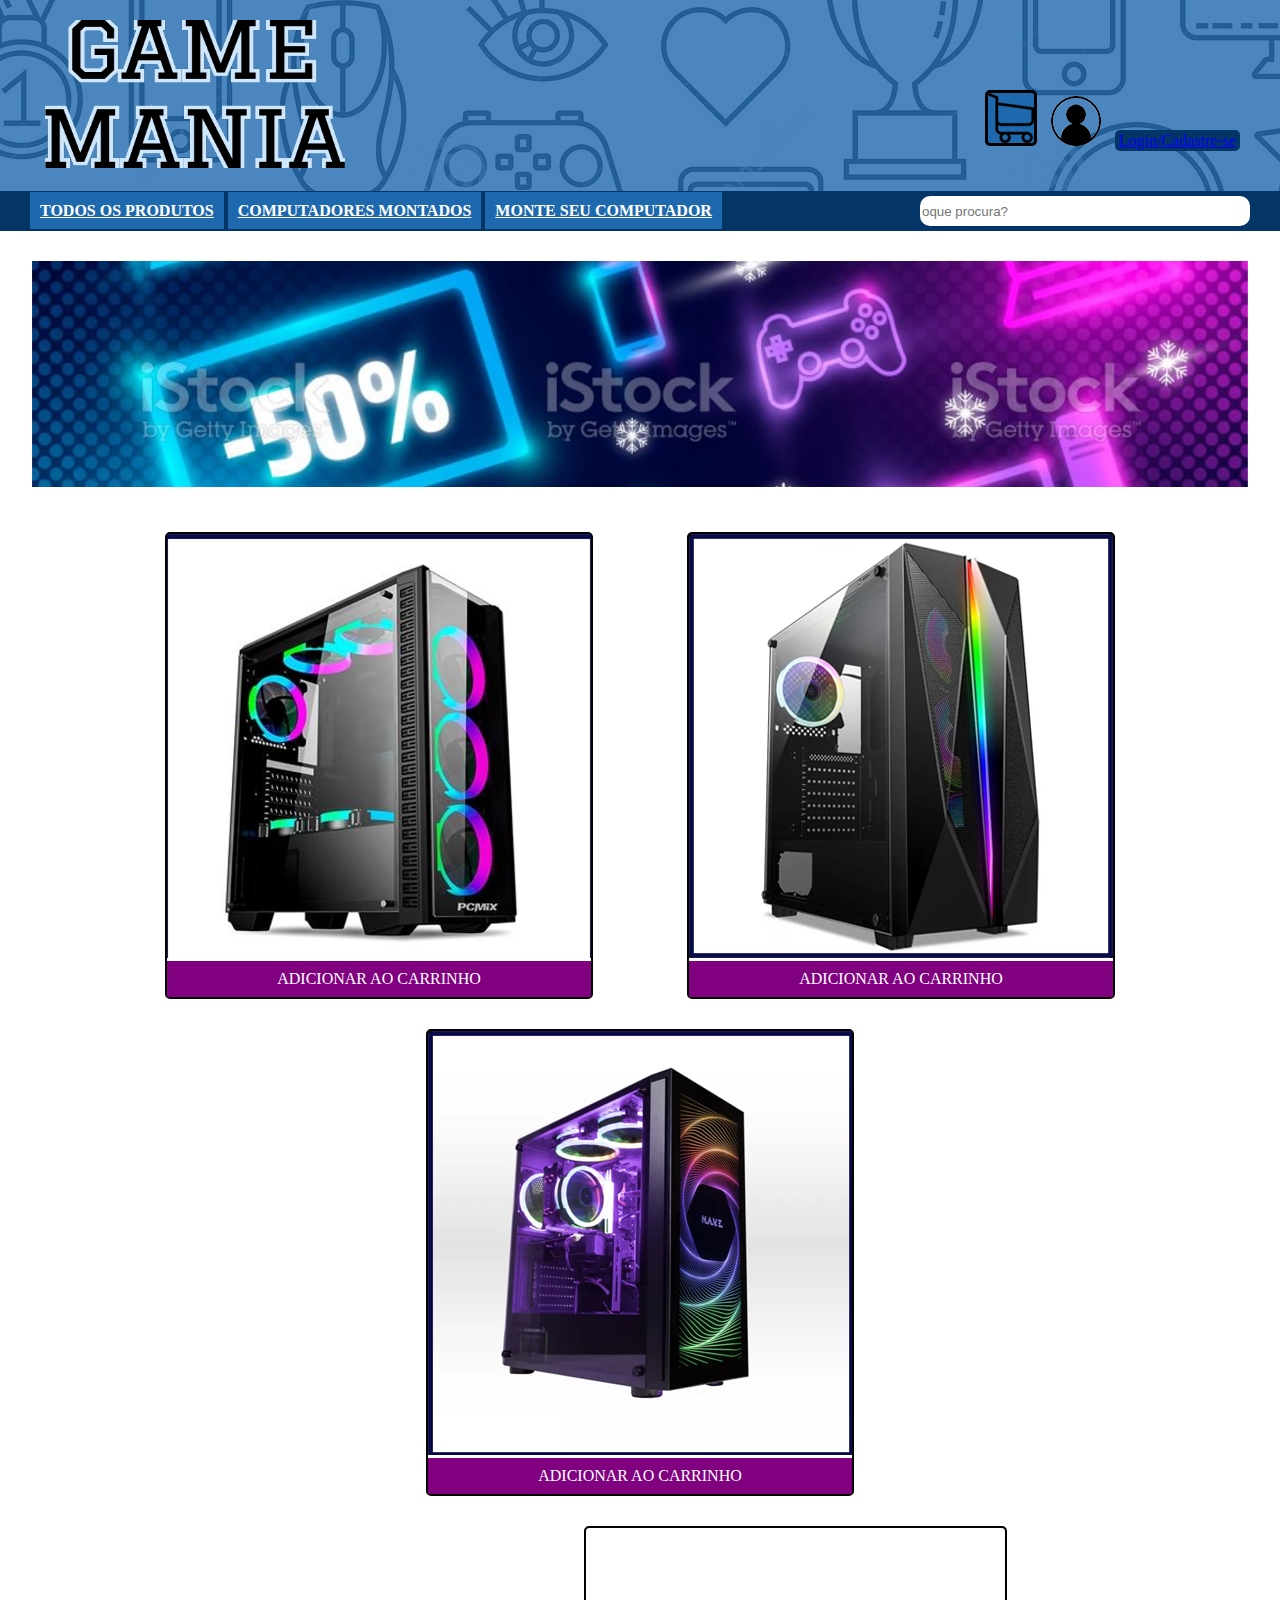
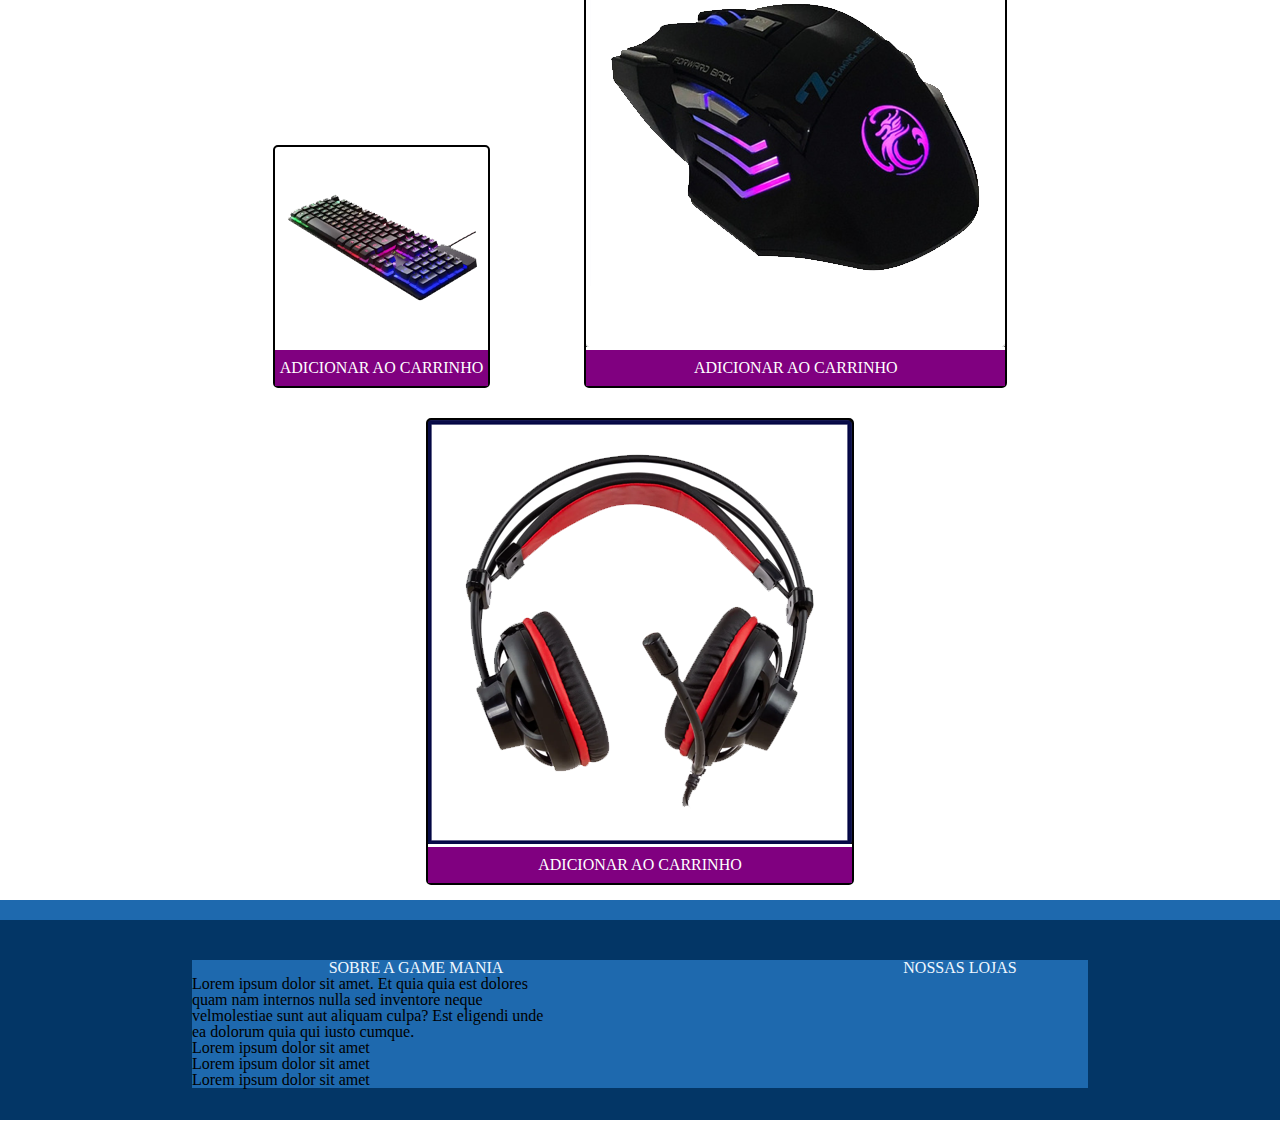
<file: UC9/index.html>
<!DOCTYPE html>
<html lang="pt-br">
    <head>
        <meta charset="UTF-8">
        <link rel="stylesheet" href="CSS/reset.css">
        <link rel="stylesheet" href="CSS/style.css">
        <title>Game Mania</title>
    </head>
    <body>
        <header>
            <div class="header-site">
                <h1><img src="images/logo.png" alt="Logo da game mania"></h1>
                <nav class="nav-login">
                    <a href="pages/teste.html"><img id="carrinhoDeCompras" src="images/carrinho de compras.png"></a>
                    <a href="pages/teste.html"><img src="images/iconLogin.png"></a>
                    <a id="login" href="pages/teste.html">Login/Cadastre-se</a>
                </nav>
            </div>
            <div class="menu-navegação">
                <nav>
                    <a href="pages/teste.html">Todos os produtos</a>
                    <a href="pages/teste.html">Computadores Montados</a>
                    <a href="pages/teste.html">Monte seu computador</a>
                </nav>
                <input class="barra-de-pesquisa" type="search" id="barra-de-pesquisa" placeholder="oque procura?"> 
            </div>
        </header>
        <main>
            <h2><img class="banner-promocao" src="images/banner.png" alt="banner de promoção"></h2>
            <div>
                <div class="produtos">
                    <ul>
                        <li>
                            <img src="images/pc1.png" alt="computador 1">
                            <p>adicionar ao carrinho</p>
                        </li>
                        <li>
                            <img src="images/pc2.png" alt="computador 2">
                            <p>adicionar ao carrinho</p>
                        </li>
                        <li>
                            <img src="images/pc3.png" alt="computador 3">
                            <p>adicionar ao carrinho</p>
                        </li>
                    </ul>
                </div>
                <div class="produtos">
                    <ul>
                        <li>
                            <img src="images/teclado.png" alt="teclado">
                            <p>adicionar ao carrinho</p>
                        </li>
                        <li>
                            <img src="images/mouse.png" alt="mouse">
                            <p>adicionar ao carrinho</p>
                        </li>
                        <li>
                            <img src="images/fone.png" alt="fone">
                            <p>adicionar ao carrinho</p>
                        </li>
                    </ul>
                </div>
        </main>
        <footer>
            <span class="barra"></span>
            <div class="info-footer">
                <section class="informações">
                <h3>sobre a game mania</h3>
                <h4>nossas lojas</h4>
                <p>Lorem ipsum dolor sit amet. Et quia quia est dolores quam nam internos nulla 
                    sed inventore neque velmolestiae sunt aut aliquam culpa? Est eligendi unde ea 
                    dolorum quia qui iusto cumque.</p>
                <span class="barra-branca"></span>
                <ul>
                    <li>Lorem ipsum dolor sit amet</li>
                    <li>Lorem ipsum dolor sit amet</li>
                    <li>Lorem ipsum dolor sit amet</li>
                </ul>
                </section>
            </div>
        </footer>
        
    </body>
</html>
</file>
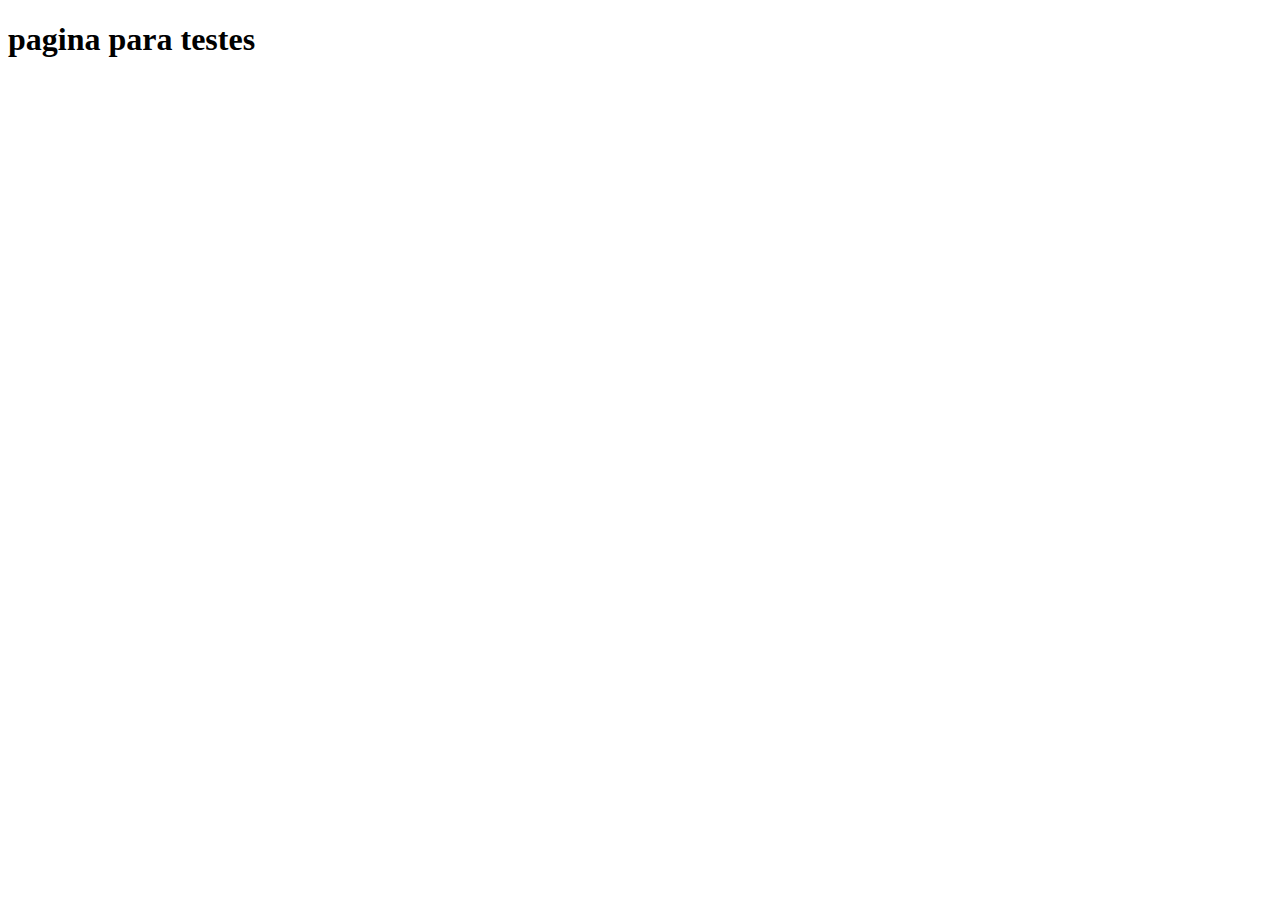
<file: UC9/pages/teste.html>
<!DOCTYPE html>
<html lang="pt-br">
<head>
    <meta charset="UTF-8">
    <meta name="viewport" content="width=device-width, initial-scale=1.0">
    <title>Document</title>
</head>
<body>
    <h1>pagina para testes</h1>
</body>
</html>
</file>
<file: UC9/CSS/style.css>
.header-site{
    background: url("../images/bg\ top.png");
    width: 100%;
}

.header-site h1{
    display: inline-block;
    padding-left: 25px;
}

.header-site h1 img{
    width: 300px;
    height: 148px;
    padding: 20px;
}

.nav-login{
    position: absolute;
    right: 30px;
    top: 10%;
    color: white;
}

.nav-login a{
    margin-right: 10px;
}


#carrinhoDeCompras{
    background-color: #1E69AE;
    border-radius: 5px;
    border: solid black 3px;
}

#login{
    background-color: #033666;
    padding: 2px 4px;
    border-radius: 5px;
}

#login:visited{
    color: white;
    text-decoration: none;
}

.menu-navegação{
    width: 100%;
    display: block;
    background: #033666;
    height: 40px;
}

.menu-navegação nav{
    margin-left: 30px;
}

.menu-navegação nav a{
    padding: 10px;
    color: white;
    background: #1E69AE;
    position: relative;
    top: 12px;
    font-weight: bold;
    text-transform: uppercase;
}

.barra-de-pesquisa{
    position: absolute;
    top: 196px;
    width: 330px;
    height: 30px;
    right: 0;
    margin-right: 30px;
    border-radius: 10px;
    border-style: none;
}

.banner-promocao{
    width: 95%;
    display: flex;
    margin: 30px auto;
}

.produtos{
    text-align: center;
    
}

.produtos li{
    justify-content: space-between;
    display: inline-block; 
    border: black solid 2px;
    border-radius: 5px;
    margin: 15px 45px;
}

.produtos p{
    text-align: center;
    background-color: purple;
    padding: 10px 5px;
    color: white;
    text-transform: uppercase;
}


.barra{
    display: block;
    width: 100%;
    background: #1E69AE;
    height: 20px;
}
.info-footer{
    display: block;
    background: #033666;
    width: 100%;
    height: 200px;
}

.informações{
    float: left;
    margin: 40px 15%;
    width: 800px;
    background-color: #1E69AE;
}

.informações p{
    width: 40%;
    display: block;
}

.informações ul{
    display: block;
    width: 40%;
}

h3{
    display: inline-block;
    width: 50%;
    text-transform: uppercase;
    color: aliceblue;
    text-align: center;
}

h4{
    display: inline-block;
    width: 50%;
    position: absolute;
    text-align: center;
    color: aliceblue;
    text-transform: uppercase;
}

.informações{
    width: 70%;
}
</file>
